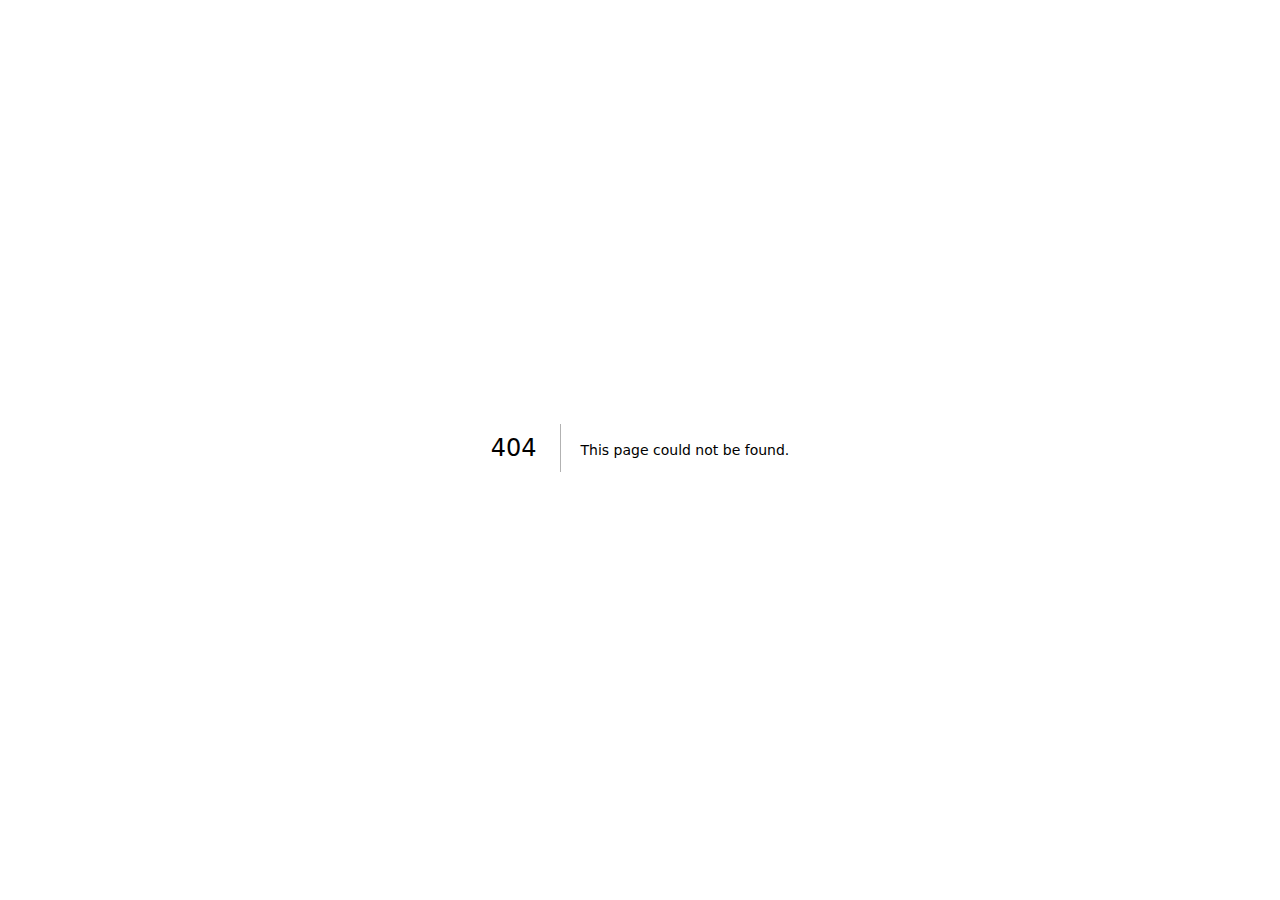
<file: 404/index.html>
<!DOCTYPE html><html><head><meta charSet="utf-8"/><meta name="viewport" content="width=device-width"/><title>404: This page could not be found</title><meta name="next-head-count" content="3"/><noscript data-n-css=""></noscript><script defer="" nomodule="" src="/_next/static/chunks/polyfills-78c92fac7aa8fdd8.js"></script><script src="/_next/static/chunks/webpack-aa12b49275275c8c.js" defer=""></script><script src="/_next/static/chunks/framework-8883d1e9be70c3da.js" defer=""></script><script src="/_next/static/chunks/main-7ccc0e0a3ce8f949.js" defer=""></script><script src="/_next/static/chunks/pages/_app-52924524f99094ab.js" defer=""></script><script src="/_next/static/chunks/pages/_error-c92d5c4bb2b49926.js" defer=""></script><script src="/_next/static/nwbkuiH8oTECXD_JYQ734/_buildManifest.js" defer=""></script><script src="/_next/static/nwbkuiH8oTECXD_JYQ734/_ssgManifest.js" defer=""></script></head><body><div id="__next"><div style="font-family:system-ui,&quot;Segoe UI&quot;,Roboto,Helvetica,Arial,sans-serif,&quot;Apple Color Emoji&quot;,&quot;Segoe UI Emoji&quot;;height:100vh;text-align:center;display:flex;flex-direction:column;align-items:center;justify-content:center"><div style="line-height:48px"><style>body{color:#000;background:#fff;margin:0}.next-error-h1{border-right:1px solid rgba(0,0,0,.3)}@media (prefers-color-scheme:dark){body{color:#fff;background:#000}.next-error-h1{border-right:1px solid rgba(255,255,255,.3)}}</style><h1 class="next-error-h1" style="display:inline-block;margin:0 20px 0 0;padding-right:23px;font-size:24px;font-weight:500;vertical-align:top">404</h1><div style="display:inline-block"><h2 style="font-size:14px;font-weight:400;line-height:28px">This page could not be found<!-- -->.</h2></div></div></div></div><script id="__NEXT_DATA__" type="application/json">{"props":{"pageProps":{"statusCode":404}},"page":"/_error","query":{},"buildId":"nwbkuiH8oTECXD_JYQ734","nextExport":true,"isFallback":false,"gip":true,"scriptLoader":[]}</script></body></html>
</file>
